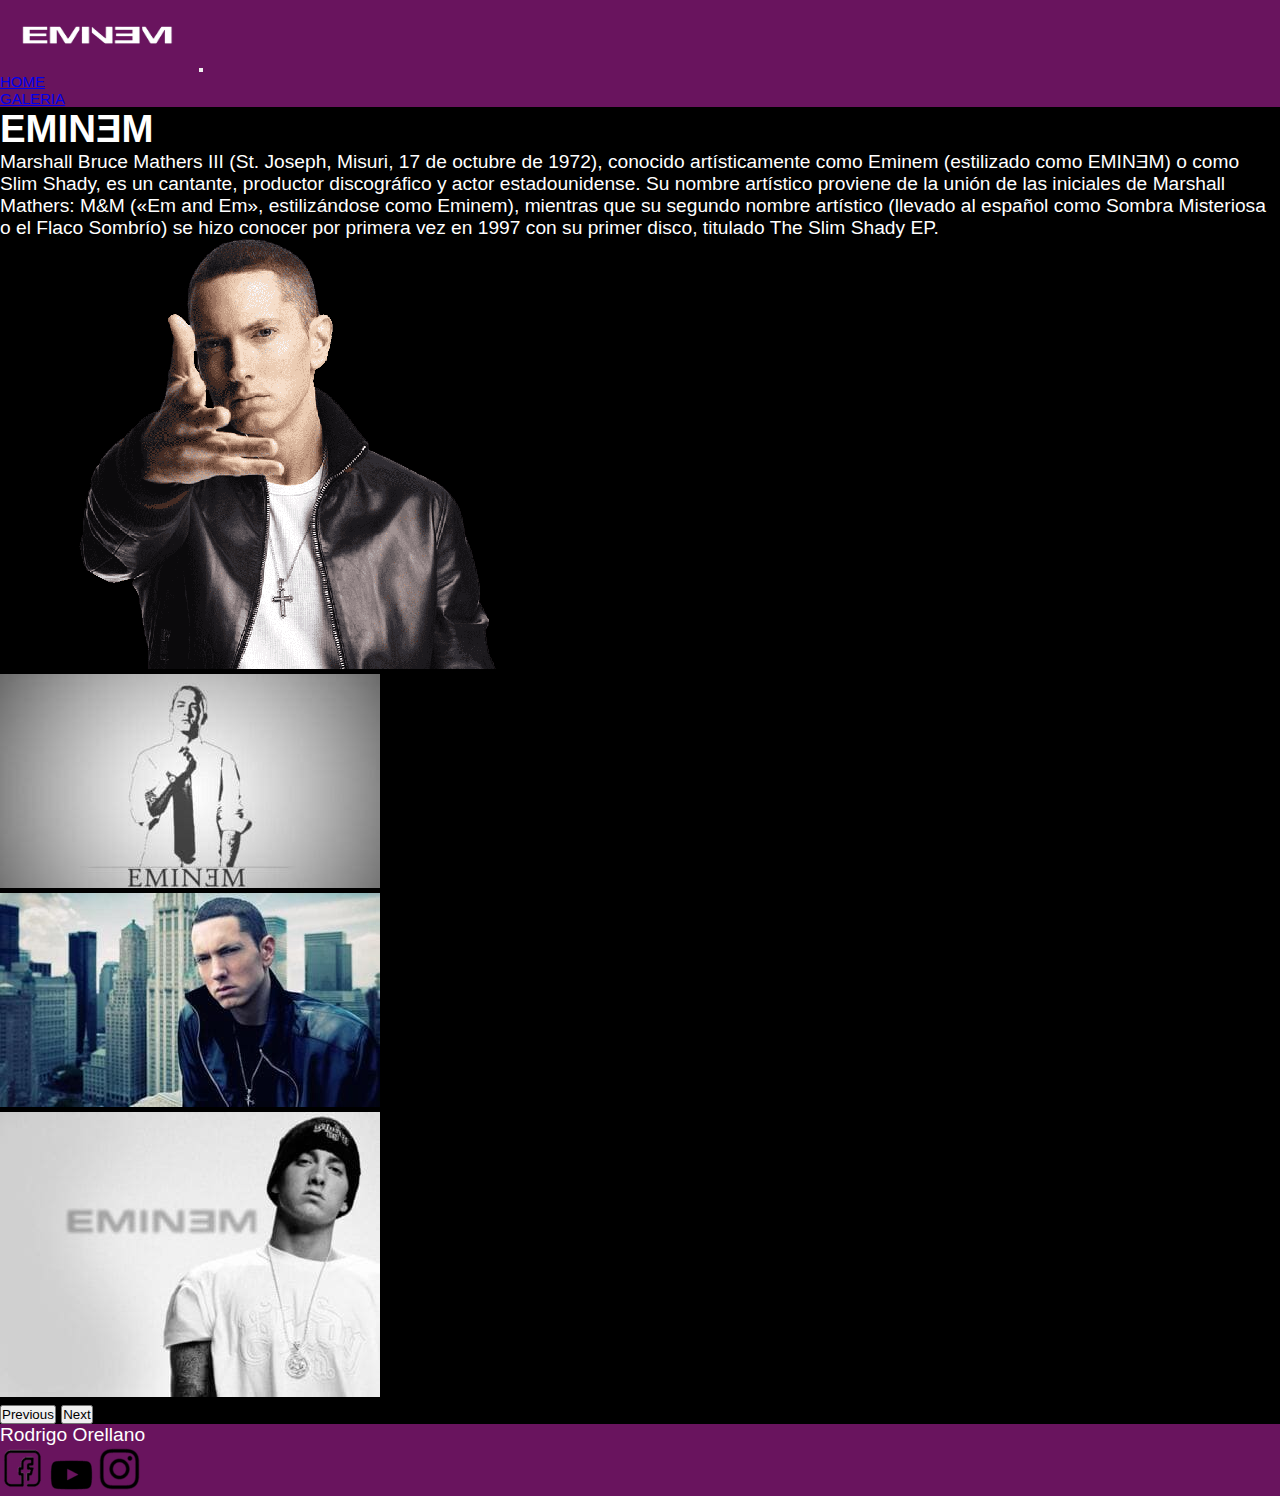
<file: index.html>
<!doctype html>
<html lang="es">
<head>
    <meta charset="utf-8">
    <meta name="viewport" content="width=device-width, initial-scale=1">
    <meta name="description" content="Fanpage de Eminem, discografia, filmografia y más.">
    <!-- Bootstrap -->
    <link href="https://cdn.jsdelivr.net/npm/bootstrap@5.1.3/dist/css/bootstrap.min.css" rel="stylesheet" integrity="sha384-1BmE4kWBq78iYhFldvKuhfTAU6auU8tT94WrHftjDbrCEXSU1oBoqyl2QvZ6jIW3" crossorigin="anonymous">
    <link rel="stylesheet" href="./scss/style.css">
    <title>scss2 </title>
</head>
    <body>
    <!-- Navbar -->
        <nav class="navbar navbar-expand-lg navbar-dark fixed-top navbar_style">
            <div class="container">
                <a class="navbar-brand" href="./index.html"><img src="./image/eminem_fanpage.png" class="header_logo" alt="eminem_logo"></a>
                <button class="navbar-toggler" type="button" data-toggle="collapse" data-target="#navbarResponsive" aria-controls="navbarResponsive" aria-expanded="false" aria-label="Toggle navigation">
                    <span class="navbar-toggler-icon"></span>
                </button>
                <div class="collapse navbar-collapse" id="navbarResponsive">
                    <ul class="navbar-nav ml-auto navbar_style">
                        <li class="nav-item active">
                            <a class="nav-link" href="./index.html">HOME
                            </a>
                        </li>
                        <li class="nav-item">
                            <a class="nav-link" href="./page/galeria.html">GALERIA</a>
                        </li>
                    </ul>
                </div>
            </div>
        </nav>

    <!-- Contenido -->
        <div class="container pt-3 body_style">
                    <div class="row mt-5">
                        <div class="col-12 col-md-12 col-lg-4 text-left">
                            <h1 class="mt-5 main_titule">EMINƎM</h1>
                        <p class="">Marshall Bruce Mathers III (St. Joseph, Misuri, 17 de octubre de 1972), conocido artísticamente como Eminem (estilizado como EMINƎM) o como Slim Shady, es un cantante, productor discográfico y actor estadounidense. Su nombre artístico proviene de la unión de las iniciales de Marshall Mathers: M&M («Em and Em», estilizándose como Eminem), mientras que su segundo nombre artístico (llevado al español como Sombra Misteriosa o el Flaco Sombrío) se hizo conocer por primera vez en 1997 con su primer disco, titulado The Slim Shady EP.</p>
                    </div>
                    <div class="col-12 col-md-12 col-lg-8 ">
                        <img src="./image/eminem_inicio.png" alt="EMINƎM" class="img-fluid">
                    </div>
                </div>
    <!--Carousel -->            
    <div>
        <div id="carouselExampleControls" class="carousel slide" data-bs-ride="carousel">
            <div class="carousel-inner">
            <div class="carousel-item active">
                <img src="./image/eminem_6.jpg" class="d-block w-100" alt="eminem_6">
            </div>
            <div class="carousel-item">
                <img src="./image/eminem_7.jpg" class="d-block w-100" alt="eminem_7">
            </div>
            <div class="carousel-item">
                <img src="./image/eminem_8.jpg" class="d-block w-100" alt="eminem_8">
            </div>
            </div>
            <button class="carousel-control-prev" type="button" data-bs-target="#carouselExampleControls" data-bs-slide="prev">
            <span class="carousel-control-prev-icon" aria-hidden="true"></span>
            <span class="visually-hidden">Previous</span>
            </button>
            <button class="carousel-control-next" type="button" data-bs-target="#carouselExampleControls" data-bs-slide="next">
            <span class="carousel-control-next-icon" aria-hidden="true"></span>
            <span class="visually-hidden">Next</span>
            </button>
        </div>
    </div>
    <!--Footer -->
    <footer class="footer static-bottom footer_style">
        <div class="container">
            <div class="row p-5">
                <div class="col-12 col-md-8 col-md-8 text-left">
                    <p>Rodrigo Orellano</p>
                </div>
                <div class="col-12 col-md-4 col-lg-4 text-center">
                    <a href="www.facebook.com/eminem"><img src="image/fb_logo.png" al t="FACEBOOK"></a>
                    <a href="www.youtube.com/channel/UCfM3zsQsOnfWNUppiycmBuw"><img src="image/yt_logo.png" alt="YOUTUBE"></a>
                    <a href="https://www.instagram.com/eminem/"><img src="image/insta_logo.png" alt="INSTAGRAM"></a>
                </div>
            </div>
        </div>
    </footer>
        
        <script src="https://cdn.jsdelivr.net/npm/bootstrap@5.1.3/dist/js/bootstrap.bundle.min.js" integrity="sha384-ka7Sk0Gln4gmtz2MlQnikT1wXgYsOg+OMhuP+IlRH9sENBO0LRn5q+8nbTov4+1p" crossorigin="anonymous"></script>
    </body>
</html>
</file>
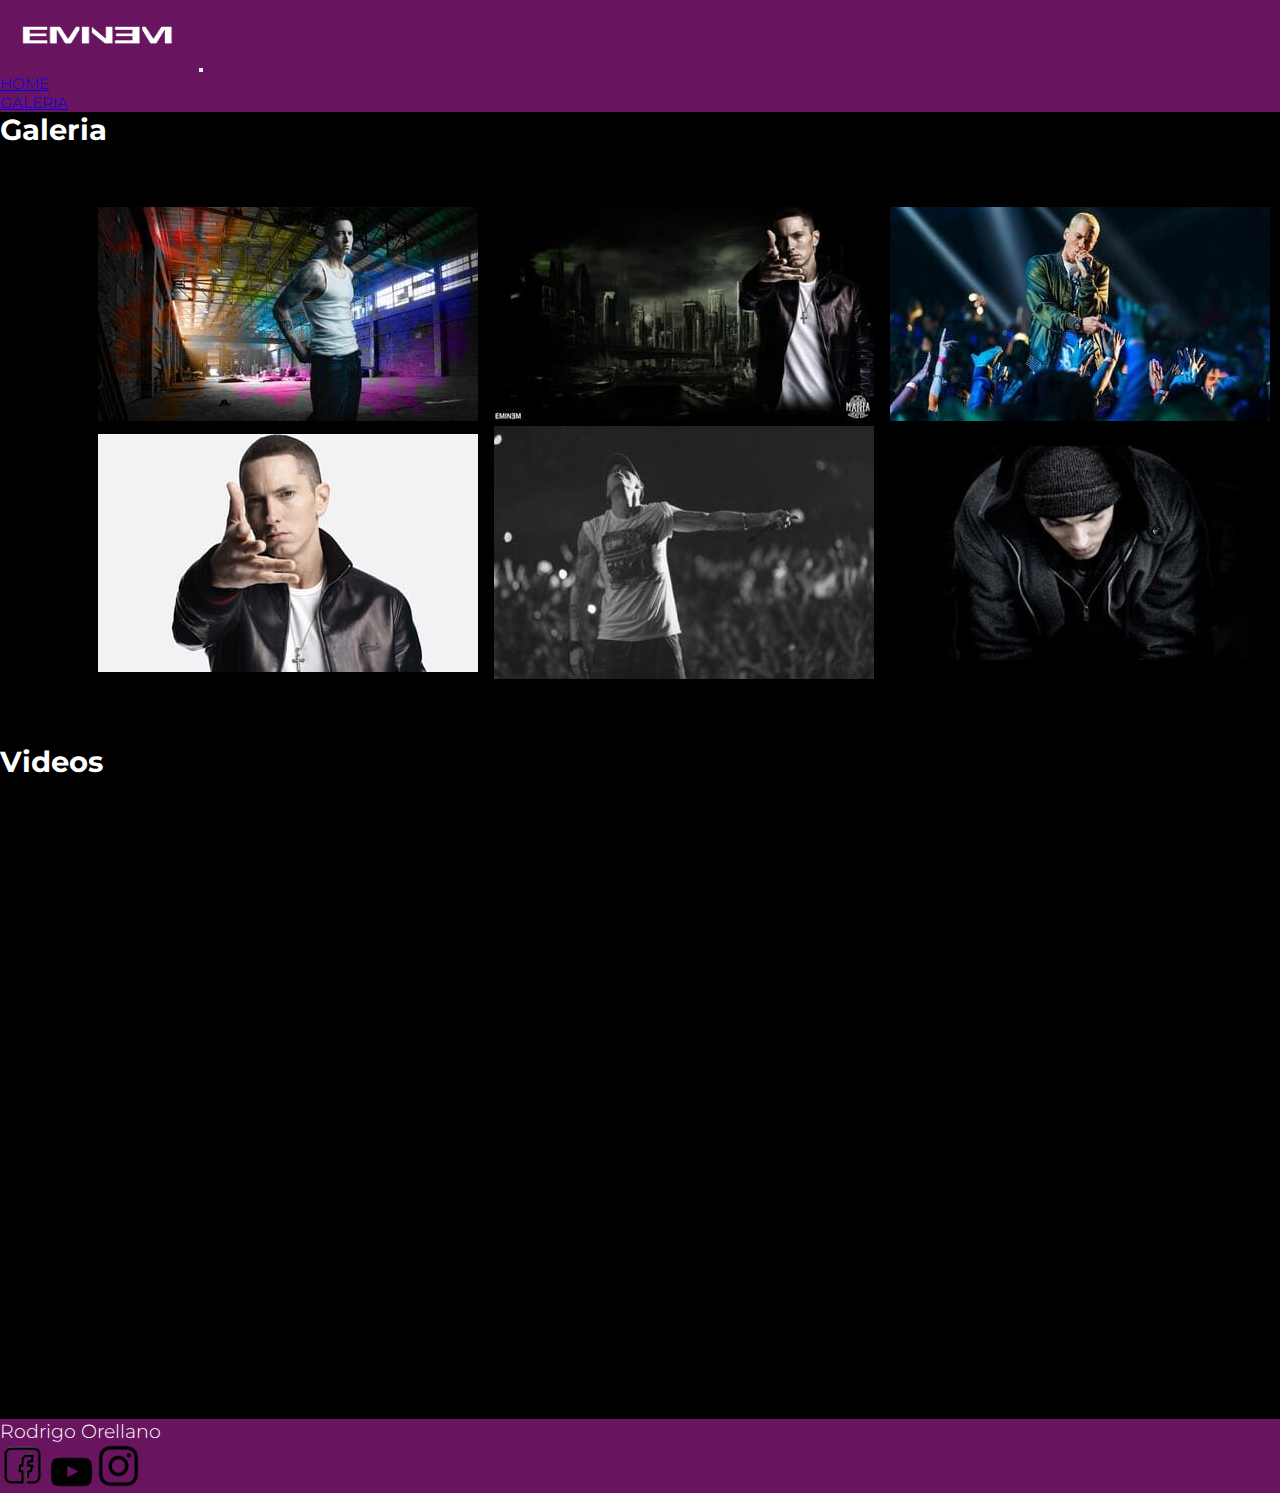
<file: page/galeria.html>
<!doctype html>
<html lang="es">
<head>
    <meta charset="utf-8">
    <meta name="viewport" content="width=device-width, initial-scale=1">
    <link href="https://fonts.googleapis.com/css?family=Montserrat:700|Raleway&display=swap" rel="stylesheet">
    <link href="https://cdn.jsdelivr.net/npm/bootstrap@5.1.3/dist/css/bootstrap.min.css" rel="stylesheet" integrity="sha384-1BmE4kWBq78iYhFldvKuhfTAU6auU8tT94WrHftjDbrCEXSU1oBoqyl2QvZ6jIW3" crossorigin="anonymous">
    <link rel="stylesheet" href="../scss/style.css">
    <title>sass2</title>
</head>
    <body>
        <!-- Navbar -->
        <nav class="navbar navbar-expand-lg navbar-dark fixed-top navbar_style">
            <div class="container">
                <a class="navbar-brand" href="../index.html"><img src="../image/eminem_fanpage.png" class="header_logo" alt="eminem_logo"></a>
                <button class="navbar-toggler" type="button" data-toggle="collapse" data-target="#navbarResponsive" aria-controls="navbarResponsive" aria-expanded="false" aria-label="Toggle navigation">
                    <span class="navbar-toggler-icon"></span>
                </button>
                <div class="collapse navbar-collapse" id="navbarResponsive">
                    <ul class="navbar-nav ml-auto navbar_style">
                        <li class="nav-item active">
                            <a class="nav-link" href="../Index.html">HOME
                            </a>
                        </li>
                        <li class="nav-item">
                            <a class="nav-link" href="./galeria.html">GALERIA</a>
                        </li>
                    </ul>
                </div>
            </div>
        </nav>
        <div class="container">
            <h2>Galeria</h2>
        </div>
            <div class="container-img">
                <div class="box-img">
                        <div class="box-img">
                                <img src="../image/eminem_1.jpg" alt="EMINƎM 1">
                        </div>
                </div>
                <div class="box-img">
                        <img src="../image/eminem_9.jpg" alt="EMINƎM 1">
                </div>
                <div class="box-img">
                        <img src="../image/eminem_2.jpg" alt="EMINƎM 2">
                </div>
                <div class="box-img">
                        <img src="../image/eminem_3.jpg" alt="EMINƎM 3">
                </div>
                <div class="box-img">
                        <img src="../image/eminem_4.jpg" alt="EMINƎM 4">
                </div>
                <div class="box-img">
                        <img src="../image/eminem_5.jpg" alt="EMINƎM 5">
                </div>
            </div>
        
<!-- Cont. videos -->
        <div>
            <h2 class="video">Videos</h2>
            <div class="container-video">
                <div>
                    <iframe width="560" height="315" src="https://www.youtube.com/embed/7YuAzR2XVAM" title="YouTube video player" frameborder="0" allow="accelerometer; autoplay; clipboard-write; encrypted-media; gyroscope; picture-in-picture" allowfullscreen></iframe>
                    <iframe width="560" height="315" src="https://www.youtube.com/embed/V-R6_ZGjlYM" title="YouTube video player" frameborder="0" allow="accelerometer; autoplay; clipboard-write; encrypted-media; gyroscope; picture-in-picture" allowfullscreen></iframe>
                </div>
                <div>
                        <iframe width="560" height="315" src="https://www.youtube.com/embed/3qFvCPmee8U" title="YouTube video player" frameborder="0" allow="accelerometer; autoplay; clipboard-write; encrypted-media; gyroscope; picture-in-picture" allowfullscreen></iframe>
                        <iframe width="560" height="315" src="https://www.youtube.com/embed/gXH7_XaGuPc" title="YouTube video player" frameborder="0" allow="accelerometer; autoplay; clipboard-write; encrypted-media; gyroscope; picture-in-picture" allowfullscreen></iframe>
                </div>
            </div>
        </div>
    <!--Footer -->
    <footer class="footer static-bottom footer_style">
        <div class="container">
            <div class="row p-5">
                <div class="col-12 col-md-8 col-md-8 text-left">
                    <p>Rodrigo Orellano</p>
                </div>
                <div class="col-12 col-md-4 col-lg-4 text-center">
                    <a href="www.facebook.com/eminem"><img src="../image/fb_logo.png" al t="FACEBOOK"></a>
                    <a href="www.youtube.com/channel/UCfM3zsQsOnfWNUppiycmBuw"><img src="../image/yt_logo.png" alt="YOUTUBE"></a>
                    <a href="https://www.instagram.com/eminem/"><img src="../image/insta_logo.png" alt="INSTAGRAM"></a>
                </div>
            </div>
        </div>
    </footer>
        
        <script src="https://cdn.jsdelivr.net/npm/bootstrap@5.1.3/dist/js/bootstrap.bundle.min.js" integrity="sha384-ka7Sk0Gln4gmtz2MlQnikT1wXgYsOg+OMhuP+IlRH9sENBO0LRn5q+8nbTov4+1p" crossorigin="anonymous"></script>
    </body>
</html>
</file>
<file: scss/style.css>
* {
  margin: 0px;
  padding: 0px;
  -webkit-box-sizing: border-box;
          box-sizing: border-box;
}

.fuente, .navbar_style, body {
  font-family: "Montserrat", sans-serif;
}

.navbar_style {
  font-size: 15px;
  background-color: #69145e;
}

.header_logo {
  height: 70px;
  width: 195px;
}

body {
  background-color: black;
  color: white;
  font-size: 1.2rem;
  font-weight: 300;
}

footer {
  background-color: #69145e;
  width: 100%;
}

/* galeria */
.img, iframe {
  border-radius: 10%;
}

.container-img {
  width: 100%;
  max-width: 1100px;
  margin: auto;
  margin-top: 60px;
  margin-bottom: 60px;
  display: -ms-grid;
  display: grid;
  -ms-grid-columns: (36%)[3];
      grid-template-columns: repeat(3, 36%);
  margin-right: auto;
  margin-left: auto;
  place-items: center;
}

.box-img:hover {
  -webkit-transform: scale(1.1);
          transform: scale(1.1);
  -webkit-transition: .3s;
  transition: .3s;
}

.container-video {
  display: -ms-grid;
  display: grid;
  -ms-grid-columns: (minmax(410px, 1fr))[auto-fill] grid-template-row (360px)[2];
      grid-template-columns: repeat(auto-fill, minmax(410px, 1fr)) grid-template-row repeat(2 360px);
  place-items: center;
  width: 100%;
  height: 100%;
}

@media screen and (max-width: 1100px) {
  .container-img {
    width: 95%;
    -ms-grid-columns: (1fr)[2];
        grid-template-columns: repeat(2, 1fr);
    -ms-grid-rows: 400px;
        grid-template-rows: 400px;
  }
}

@media screen and (max-width: 500px) {
  .container-img {
    width: 90%;
    -ms-grid-columns: (1fr)[1];
        grid-template-columns: repeat(1, 1fr);
  }
  .container-img .box-img img {
    height: 200px;
  }
}
/*# sourceMappingURL=style.css.map */
</file>
